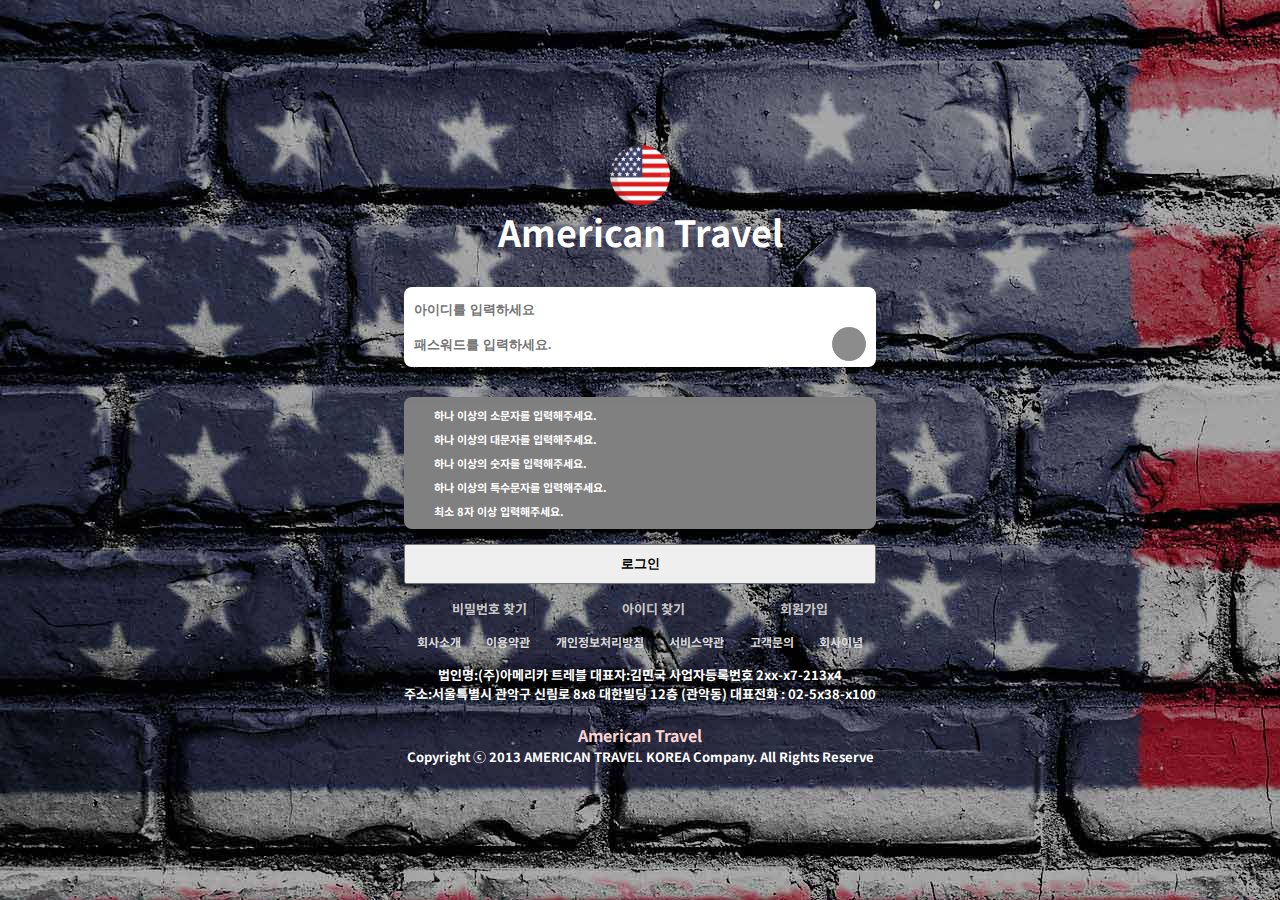
<file: login.html>
<!DOCTYPE html>
<html lang="en">

<head>
    <meta charset="UTF-8">
    <meta http-equiv="X-UA-Compatible" content="IE=edge">
    <meta name="viewport" content="width=device-width, initial-scale=1.0">
    <title>비밀번호 체크</title>
    <link href="https://fonts.googleapis.com/css2?family=Noto+Sans+KR:wght@100;300;400;500;700;900&display=swap"
        rel="stylesheet">
    <link rel="stylesheet" href="https://cdnjs.cloudflare.com/ajax/libs/font-awesome/6.1.2/css/all.min.css"
        integrity="sha512-1sCRPdkRXhBV2PBLUdRb4tMg1w2YPf37qatUFeS7zlBy7jJI8Lf4VHwWfZZfpXtYSLy85pkm9GaYVYMfw5BC1A=="
        crossorigin="anonymous" referrerpolicy="no-referrer" />
    <link rel="stylesheet" href="css/login.css">
    <link rel="stylesheet" href="css/common.css">
</head>

<body>
    <div class="loginbox">
        <form action="#void" method="post">
            <h2>
                <a href="index.html"><img src="images/ATLogo.png" alt=""></a>
                <a href="index.html">American Travel</a>
            </h2>
            <div class="inputBox">
                <input class="textInput" type="text" placeholder="아이디를 입력하세요">
                <input class="pwdInput" type="password" id="pswrd" placeholder="패스워드를 입력하세요."
                    onkeyup="CheckPassword(this.value)">
                <span id="toggleBtn"></span>
            </div>
            <div class="validation">
                <ul>
                    <li id="lower">하나 이상의 소문자를 입력해주세요.</li>
                    <li id="upper">하나 이상의 대문자를 입력해주세요.</li>
                    <li id="number">하나 이상의 숫자를 입력해주세요.</li>
                    <li id="special">하나 이상의 특수문자를 입력해주세요.</li>
                    <li id="length">최소 8자 이상 입력해주세요.</li>
                </ul>
            </div>
            <div class="loginButton">
                <input type='submit' value="로그인">
            </div>
            <div class="bottomInfo">
                <ul class="loginHelp">
                    <li>비밀번호 찾기</li>
                    <li>아이디 찾기</li>
                    <li>회원가입</li>
                </ul>
            </div>
        </form>
        <footer>
            <ul class="footerNav web">
                <li><a href="#void">회사소개</a></li>
                <li><a href="#void">이용약관</a></li>
                <li><a href="#void">개인정보처리방침</a></li>
                <li><a href="#void">서비스약관</a></li>
                <li><a href="#void">고객문의</a></li>
                <li><a href="#void">회사이념</a></li>
            </ul>
            <ul class="footerNav mobile">
                <li>
                    <ul>
                        <li><a href="#">회사소개</a></li>
                        <li><a href="#">이용약관</a></li>
                    </ul>
                </li>
                <li>
                    <ul>
                        <li><a href="#">개인정보처리방침</a></li>
                        <li><a href="#">서비스이용약관</a></li>
                    </ul>
                </li>
                <li>
                    <ul>
                        <li><a href="#">고객문의</a></li>
                        <li><a href="#">회사이념</a></li>
                    </ul>
                </li>
            </ul>
            <ul class="footerAddress">
                <li>법인명:(주)아메리카 트레블 대표자:김민국 사업자등록번호 2xx-x7-213x4</li>
                <li>주소:서울특별시 관악구 신림로 8x8 대한빌딩 12층 (관악동) 대표전화 : 02-5x38-x100</li>
            </ul>
            <div>
                <h3 class="footerTitle"><a href="#">American Travel</a></h3>
                <div class="footerCopyright">Copyright ⓒ 2013 AMERICAN TRAVEL KOREA Company. All Rights Reserve</div>
            </div>
        </footer>
    </div>
    <script src="js/passwordCheck.js"></script>
</body>

</html>
</file>
<file: css/login.css>
*{
    margin:0;
    padding:0;
    box-sizing: border-box;
    font-weight: bold;
    list-style: none;
}
body{
    display: flex;
    justify-content: center;
    align-items: center;
    max-height: 100vh;
}
body{
    background-image: url(../images/flagBg1920x1080.jpg);
    background-repeat: no-repeat;
    position: absolute;
    max-width: 1920px;
    max-height: 1080px;
    width:100%;
    height:100vh;
    left:0;
    top:0;
}
.loginbox{
    position: relative;
    z-index: 10;
}
.loginbox h2{
    text-align: center;
    font-size:36px;
    margin:30px 0;
    color:white;
}
.loginbox .inputBox{
    position: relative;
    width:100%;
    background: #fff;
    padding:5px;
    border-radius: 8px;
    box-shadow: 0 15px 25px rgba(0,0,0,0.15);
}
.loginbox .inputBox input {
    position:relative;
    width:100%;
    outline: none;
    border:none;
    padding:10px 5px;
}
.loginbox .inputBox #toggleBtn{
    position: absolute;
    top:40px;
    right:10px;
    width:34px;
    height:34px;
    background: rgba(0,0,0,0.45);
    border-radius: 50%;
    cursor: pointer;
    display: flex;
    justify-content: center;
    align-items: center;
}
.loginbox .inputBox #toggleBtn::before{
    content: "\f06e";
    font-family: fontAwesome;
}
.loginbox .inputBox #toggleBtn.hide::before{
    content: "\f070";
    font-family: fontAwesome;
}
.validation{
    background: rgb(128, 128, 128);
    padding:10px;
    margin-top:30px;
    border-radius: 8px;
    box-shadow: 0 15px 25px rgba(0,0,0,0.15);
}
.validation ul{
    position: relative;
    display: flex;
    flex-direction: column;
    gap:8px;
}
.validation ul li{
    position: relative;
    color:#fff;
    font-size:0.85em;
    transition: 0.5s;
}
.validation ul li.valid{
    color:rgba(255, 255, 255, 0.5)
}

.validation ul li::before{
    content: "\f192";
    font-family: fontAwesome;
    width:20px;
    height: 10px;
    display: inline-flex;
}
.validation ul li.valid::before{
    content: "\f00c";
    color:#0f0;
}
h2>a{
    display: block;
    color:white;
}
h2 img{
    width:60px;
}
.loginButton input{
    width:100%;
    height:40px;
    margin:15px 0;
}
.loginHelp{
    display: flex;
    justify-content: space-around;
    color:rgb(201, 201, 201);
}
.loginHelp>li:hover{
    color:white;
    cursor: pointer;
}
/* -----------footer---------- */
footer{
    width: 100%;
    height: 100%;
    text-align: center;
    margin-top:10px;
}
footer>.mobile{
    display: none;
}
.footerNav{
    display: flex;
    justify-content: space-around;
    width:100%;
    padding:5px 0;
    font-size:12px;
}
.footerNav>li>a{
    color:rgb(218, 218, 218);
}
.footerNav>li:hover>a{
    display: block;
    color:#eee;
}
.footerAddress{
    font-size:13px;
    font-weight: 200;   
    margin-top:10px;
}
.footerNav a{
    color:rgb(124, 124, 124)
}
footer>div{
    padding:20px 0; 
}
footer>div>span:nth-child(2){
    font-size:20px;
}
.footerTitle{
    font-size:16px;
}
.footerTitle>a{
    color:rgb(253, 212, 212);
}
.footerCopyright{
    font-size:13px;
}
@media screen and (max-width:767px) {
    footer>.web{
        display: none;
    }
    footer>.mobile{
        display: flex;
        font-size:14px;
    }
}
@media screen and (max-width:410px) {
    footer{
        display: none;
    }
    .loginbox h2{
        margin:10px 0;
    }
}
</file>
<file: css/common.css>
/* 여백제거 */
*{
     margin:0;
     padding:0;
}
/* list */
li{
     list-style: none;
}
/* a */
a{
     text-decoration: none;
     color:#666;
}
/* img */
img{
     vertical-align: top;
}
/* 기울기 */
address,i,em{
     font-style:normal;
}
/* cursor */
button,label{
     cursor:pointer;
}
/* blind */
.blind{
     position: absolute;
     top:-99999px;
}
/* body */
body{
     font-family: 'Noto Sans KR', sans-serif;
     font-size:13px;
     color:white;
}
/* clearFix::after */
.clearFix::after{
     content:"";
     display: block;
     clear:both;
}
/* skip */
.skip>a{
     position:absolute;
     width:100%;
     height:50px;
     line-height: 50px;
     text-align: center;
     background: #333;
     color:white;
     font-size:20px;
     top:-99999px;
}
.skip>a:focus{
     top:0;
}
</file>
